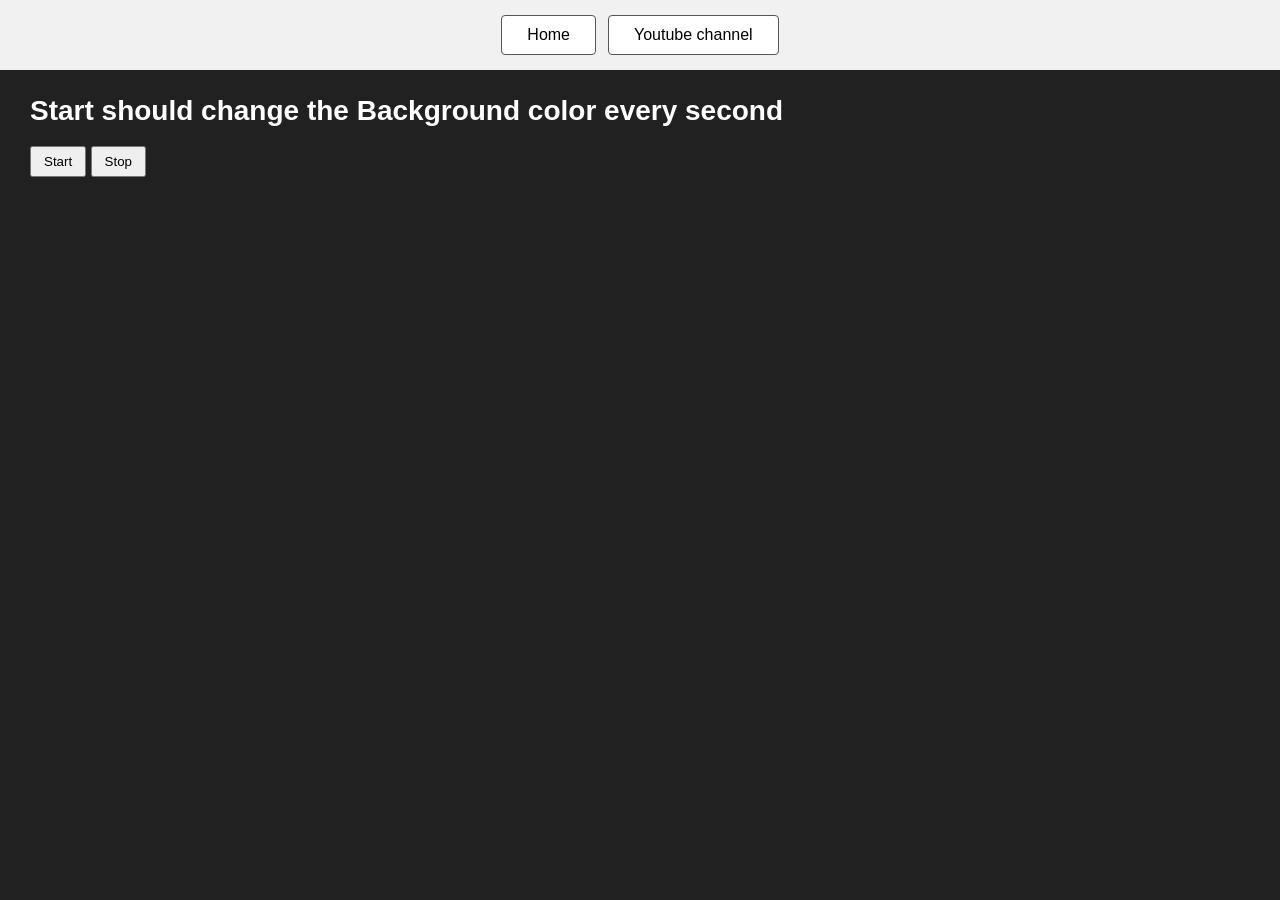
<file: 10AsyncProj/index.html>
<!DOCTYPE html>
<html lang="en">
<head>
    <meta charset="UTF-8">
    <meta name="viewport" content="width=device-width, initial-scale=1.0">
    <title>DOM Project - Background Changer</title>

    <style>
        * {
            box-sizing: border-box;
        }

        body {
            margin: 0;
            min-height: 100vh;
            background-color: #212121;
            color: white;
            font-family: Arial, sans-serif;
        }

        nav {
            display: flex;
            justify-content: center;
            gap: 12px;
            padding: 15px;
            background-color: #f1f1f1;
        }

        nav a {
            padding: 10px 25px;
            border: 1px solid #555;
            border-radius: 4px;
            background-color: white;
            color: black;
            text-decoration: none;
        }

        main {
            margin: 25px 30px;
        }

        h1 {
            font-size: 28px;
        }

        button {
            padding: 6px 12px;
            cursor: pointer;
        }
    </style>
</head>

<body>

    <nav>
        <a href="/">Home </a>
        <a href="https://www.youtube.com/" target="_blank">
            Youtube channel
        </a>
    </nav>

    <main>
        <h1>Start should change the Background color every second</h1>

        <button id="start">Start</button>
        <button id="stop">Stop</button>
    </main>

    <script>

// It will be giving me my random Colour 
        const randomColor=function(){
            const hex='0123456789ABCDEF'
            let color='#';

            for(let i=0;i<6;i++){
                color+=hex[Math.floor(Math.random()*16)];
            }
            return color;
        }


        // This will be colour changing helper function
        let intervalid; // Making it a Global thing; Hence anyone could make use of it !!
        const startChange=function(){
            if(!intervalid)
            intervalid=setInterval(changeBgColor,1000);

            function changeBgColor(){
                document.body.style.backgroundColor=randomColor()
            }
        }
        const stopChange=function(){
            clearInterval(intervalid);
            
            // flush after use 
            intervalid=null;
        }

        document.querySelector('#start').addEventListener('click',startChange);
        document.querySelector('#stop').addEventListener('click',stopChange);

    </script>

</body>
</html>
</file>
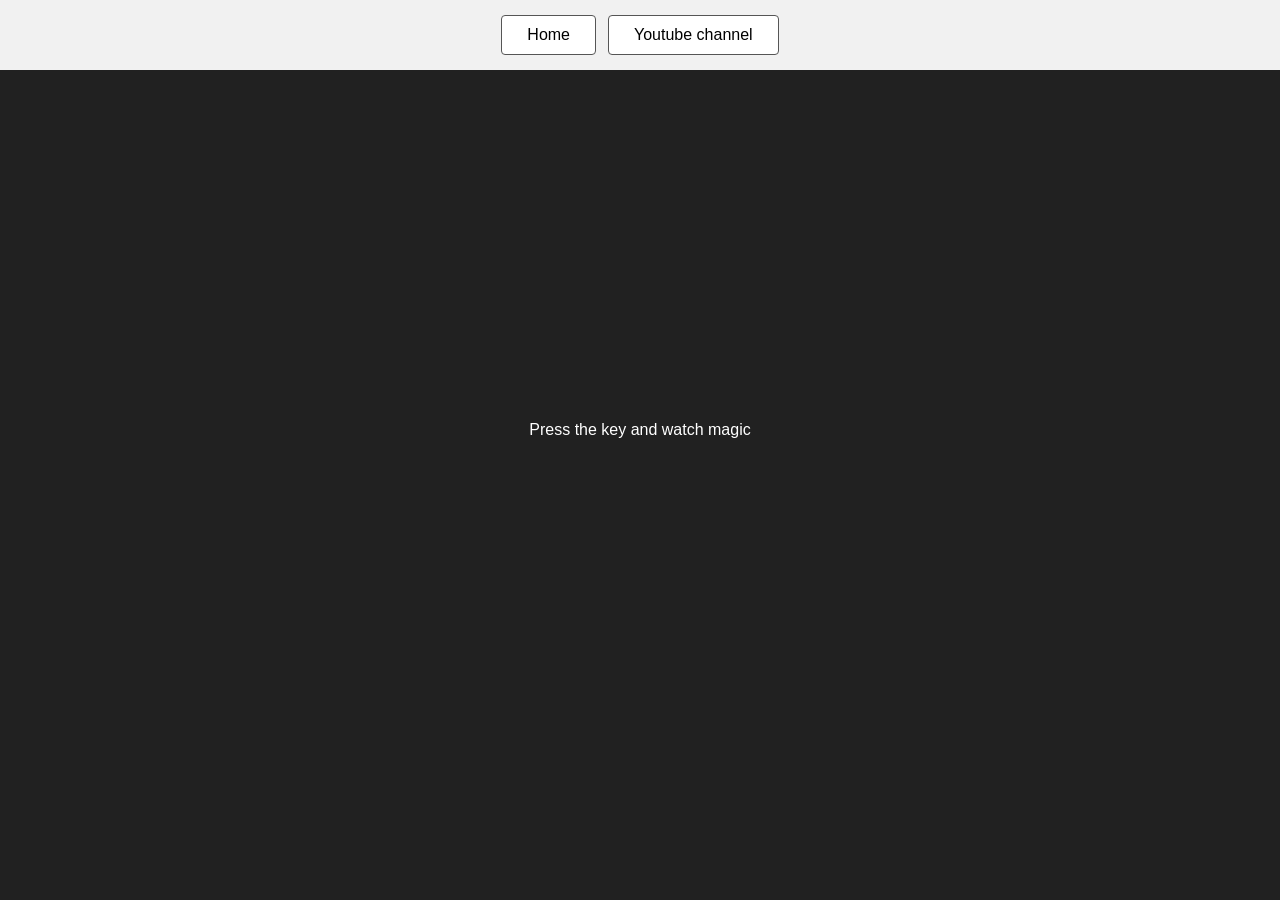
<file: 11AsyncProj2/index.html>
<!DOCTYPE html>
<html lang="en">
<head>
    <meta charset="UTF-8">
    <meta name="viewport" content="width=device-width, initial-scale=1.0">
    <title>Event KeyCodes</title>

    <style>
        * {
            box-sizing: border-box;
        }

        body {
            margin: 0;
            background-color: #212121;
            color: white;
            font-family: Arial, sans-serif;
        }

        nav {
            display: flex;
            justify-content: center;
            gap: 12px;
            padding: 15px;
            background-color: #f1f1f1;
        }

        nav a {
            padding: 10px 25px;
            border: 1px solid #555;
            border-radius: 4px;
            background-color: white;
            color: black;
            text-decoration: none;
        }

        .project {
            display: flex;
            align-items: center;
            justify-content: center;
            text-align: center;
            height: 80vh;
            flex-direction: column;
        }

        .insert {
            display: flex;
            justify-content: center;
            align-items: center;
        }

        table, th, td {
            border: 1px solid #e7e7e7;
            border-collapse: collapse;
            padding: 10px;
        }

        .color {
            color: aliceblue;
            display: flex;
            flex-direction: row;
        }
    </style>
</head>

<body>

    <nav>
        <a href="/">Home</a>
        <a href="https://www.youtube.com/" target="_blank">
            Youtube channel
        </a>
    </nav>

    <div class="project">
        <div id="insert">
            <div class="key">
                Press the key and watch magic
            </div>
        </div>
    </div>

    <script>

    const insert=document.querySelector('#insert');
    window.addEventListener('keydown', (e)=>{
        insert.innerHTML=`
        <div class='color'>
            <table>
                <tr>
                    <th>Key</th>
                    <th>KeyCode</th>
                    <th>Code</th>
                </tr>
                <tr>
                    <td>${e.key===' '?'Space':e.key}</td>
                    <td>${e.keyCode}</td>
                    <td>${e.code}</td>
                </tr>
            </table>
        </div>
             `
            })
    </script>
</body>
</html>
</file>
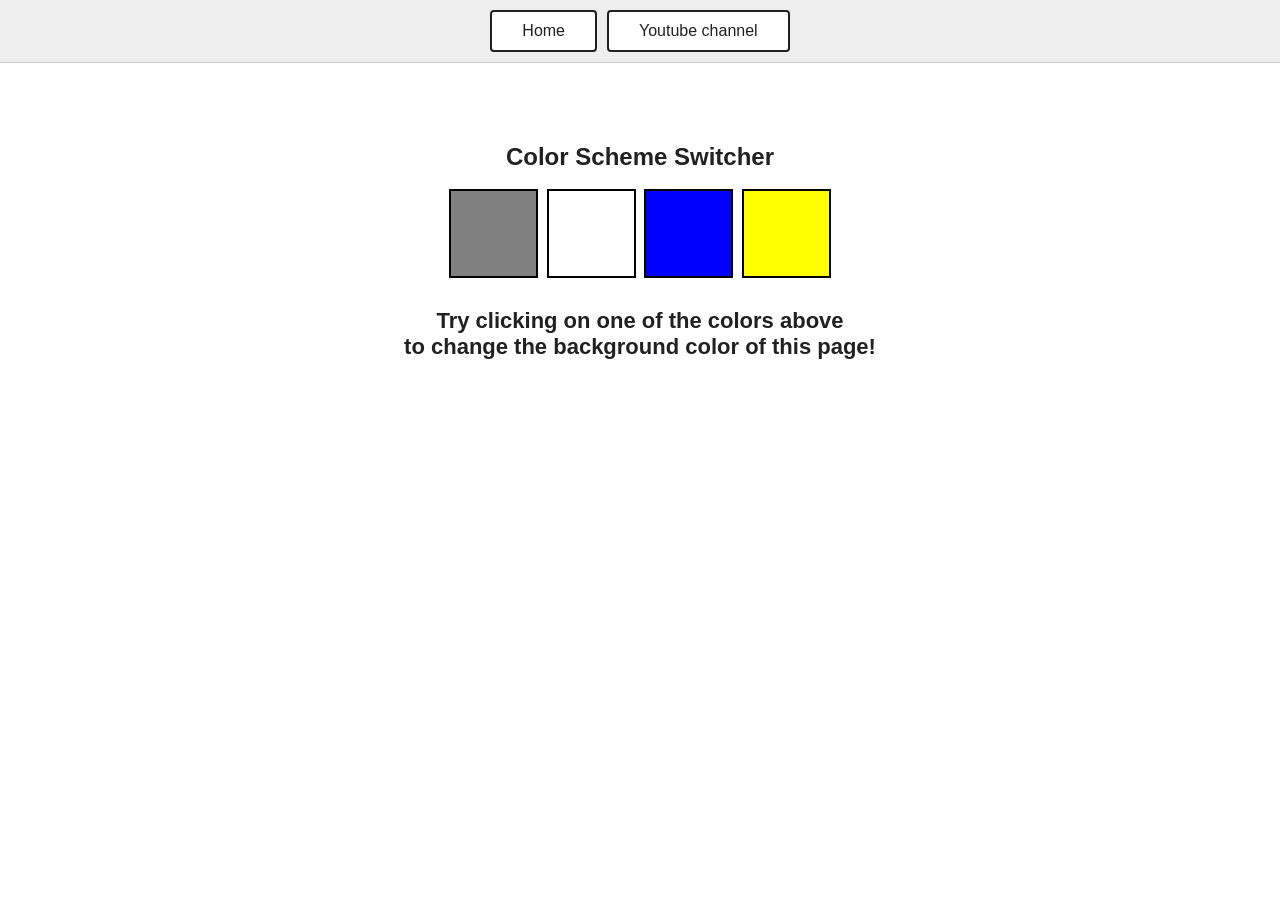
<file: 07Projects/1-colorChanger/index.html>
<!DOCTYPE html>
<html lang="en">
<head>
    <meta charset="UTF-8">
    <meta name="viewport" content="width=device-width, initial-scale=1.0">
    <title>Color Scheme Switcher</title>
    <link rel="stylesheet" href="style.css">
</head>
<body>

    <nav>
        <a href="../index.html">Home</a>
        <a href="https://www.youtube.com/" target="_blank">
            Youtube channel
        </a>
    </nav>

    <div class="canvas">
        <h1>Color Scheme Switcher</h1>

        <span class="button" id="grey"></span>
        <span class="button" id="white"></span>
        <span class="button" id="blue"></span>
        <span class="button" id="yellow"></span>

        <h2>
            Try clicking on one of the colors above
            <span>to change the background color of this page!</span>
        </h2>
    </div>

    <script src="chaiaurcode.js"></script>
</body>
</html>
</file>
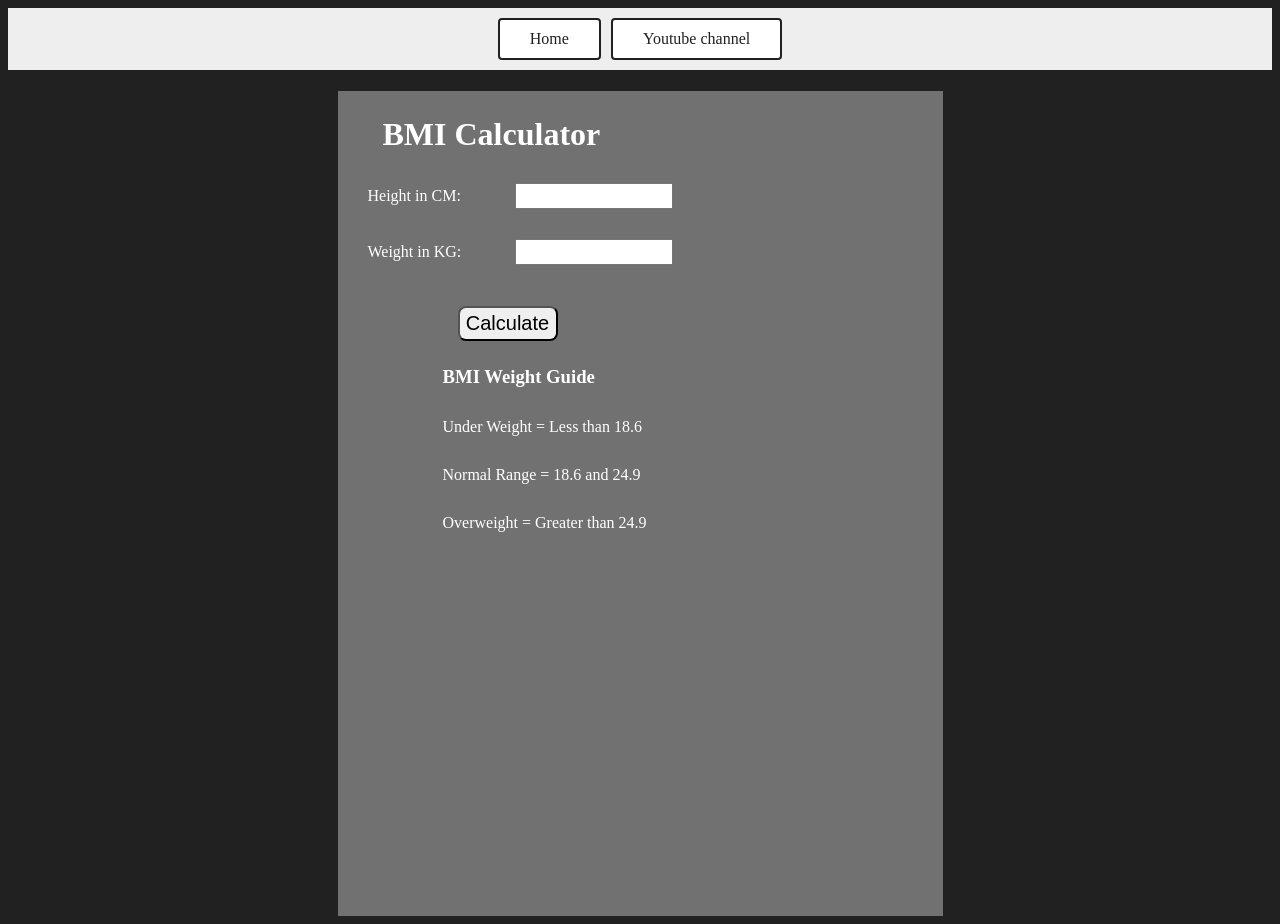
<file: 07Projects/2-BMI-calculator/index.html>
<!DOCTYPE html>
<html lang="en">
<head>
    <meta charset="UTF-8">
    <meta name="viewport" content="width=device-width, initial-scale=1.0">
    <title>BMI Calculator</title>
    <link rel="stylesheet" href="style.css">
</head>
<body>

    <nav>
        <a href="../index.html">Home</a>
        <a href="https://www.youtube.com/@chaiaurcode" target="_blank">
            Youtube channel
        </a>
    </nav>

    <div class="container">
        <h1>BMI Calculator</h1>

        <form>
            <p>
                <label>Height in CM: </label>
                <input type="text" id="height">
            </p>

            <p>
                <label>Weight in KG: </label>
                <input type="text" id="weight">
            </p>

            <button>Calculate</button>

            <div id="results"></div>

            <div id="weight-guide">
                <h3>BMI Weight Guide</h3>
                <p>Under Weight = Less than 18.6</p>
                <p>Normal Range = 18.6 and 24.9</p>
                <p>Overweight = Greater than 24.9</p>
            </div>
        </form>
    </div>

    <script src="chaiaurcode.js"></script>
</body>
</html>
</file>
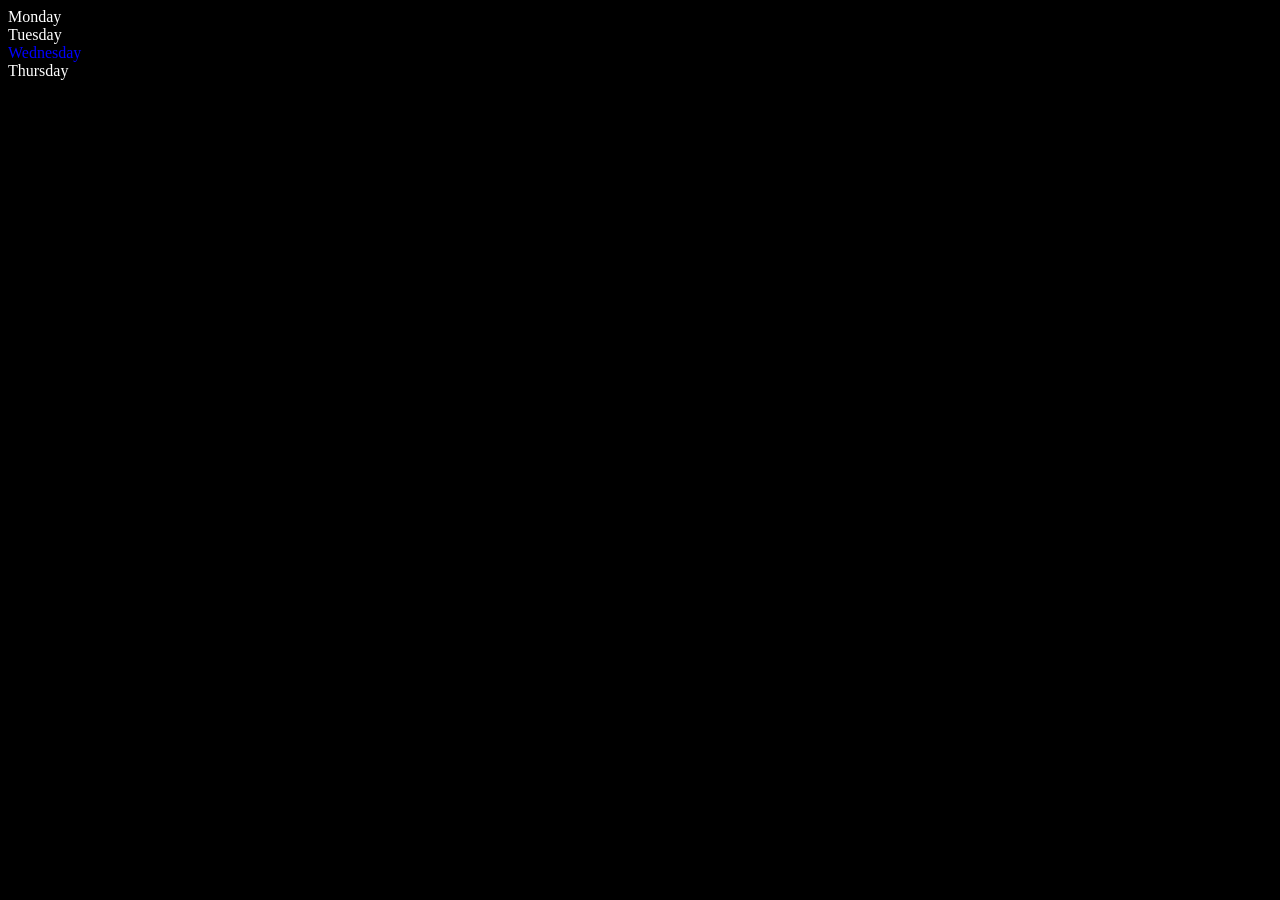
<file: 06DoM/2DoM.html>
<!DOCTYPE html>
<html lang="en">
<head>
    <meta charset="UTF-8">
    <meta name="viewport" content="width=device-width, initial-scale=1.0">
    <title>DOM Learning</title>
</head>
<body style="background-color: black; color: white;">
     <div class="parent">

        <div class="day">Monday</div>
        <div class="day">Tuesday</div>
        <div class="day">Wednesday</div>
        <div class="day">Thursday</div>

     </div>
</body>
    <script>
        const parent=document.querySelector('.parent')
        console.log(parent);
        console.log(parent.children);
        console.log(parent.children[1]);
        console.log(parent.children[2].innerHTML);

        // Printing all the childrens of the parent over here 
        for(let i=0;i<parent.children.length;i++){
            console.log(parent.children[i].innerHTML);
        }

        // Let us play with the styling of the children for the parent
        parent.children[2].style.color="blue";
        console.log(parent.children[2].innerHTML);

        console.log(parent.firstElementChild);
        console.log(parent.lastElementChild);



        console.log("Going Vice Versa.....")
        // Going Vice Versa 
        const ekdin=document.querySelector('.day');
        console.log(ekdin);

        console.log(ekdin.parentElement);
        console.log(ekdin.nextElementSibling);
        console.log(ekdin.nextElementSibling.nextElementSibling);


        console.log("--------------------");
        console.log("NODES: ", parent.childNodes); // Very Very Very Important 
        
    </script>
    
</html>
</file>
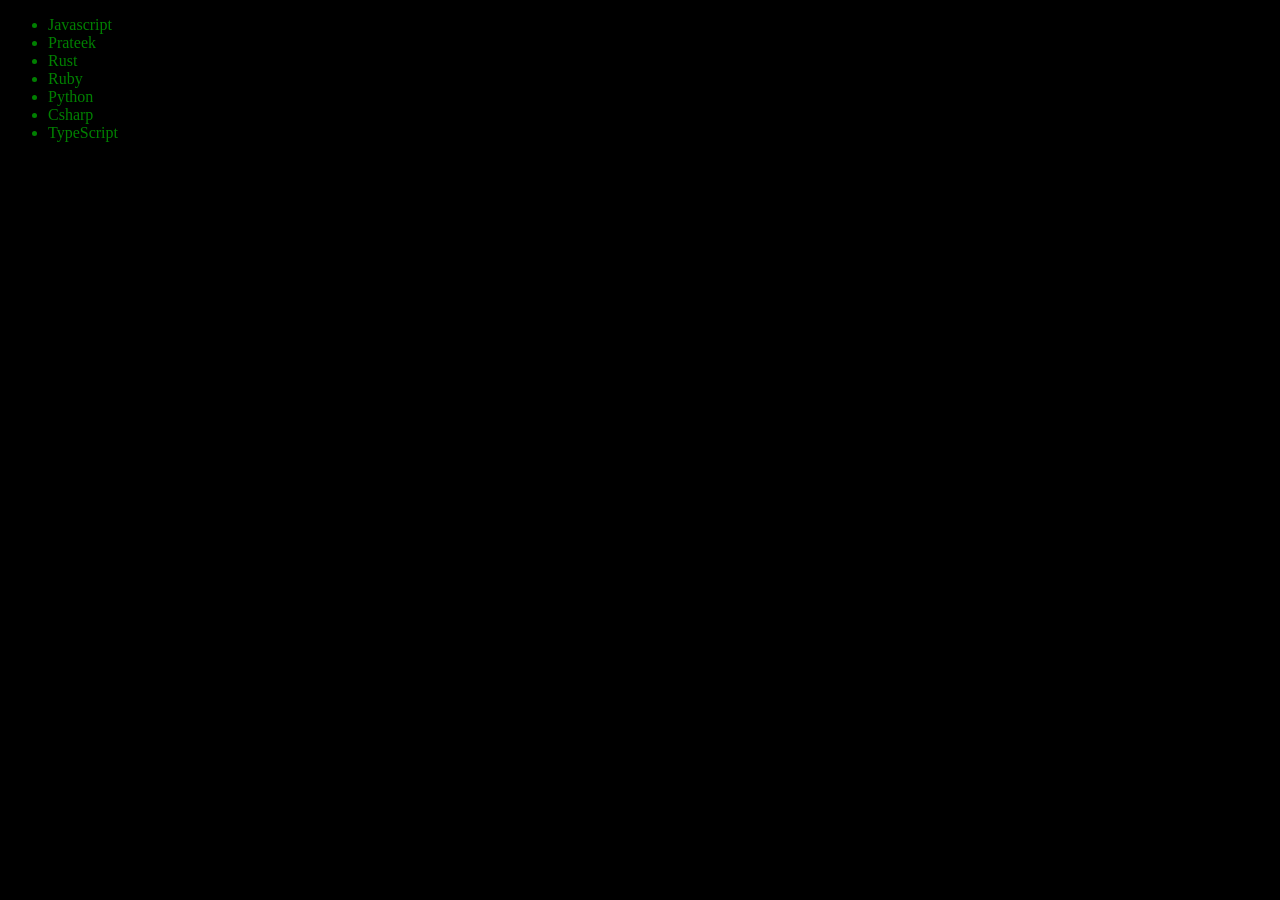
<file: 06DoM/Four.html>
<!DOCTYPE html>
<html lang="en">
<head>
    <meta charset="UTF-8">
    <meta name="viewport" content="width=device-width, initial-scale=1.0">
    <title>Final DOM</title>
</head>
<body style="background-color: black; color: green;">
    <ul class="language">
        <li>Javascript</li>
        <li>C++</li>
        <li>Rust</li>
        <li>Ruby</li>
    </ul>
</body>
<script>
        function addLanguage(langName){
           const li=document.createElement('li');
           li.innerText=`${langName}`;

           const Lang=document.querySelector('.language');
           Lang.appendChild(li);
        }

        function addOptiLanguage(langName){
            const li=document.createElement('li');
            li.appendChild(document.createTextNode(langName));
            document.querySelector('.language').appendChild(li);
        }

        addLanguage("Python");
        addLanguage("Csharp");
        addLanguage("TypeScript"); // --> Learn about this Naive Function first of all 

        addOptiLanguage("Java"); // --> Learn about this function as well


        // Editing the current ELEMENT 
        const secondLang=document.querySelector("li:nth-child(2)");
        secondLang.innerText="Prateek";
        
        // U cant use here create Text Node and append because that will append
        // If u really wanna use it so try using it with .replaceChild(...,...) thing and all

        // Removing the Child from DOM...
        const LastChild=document.querySelector("li:last-child");
        LastChild.remove();        
</script>
</html>
</file>
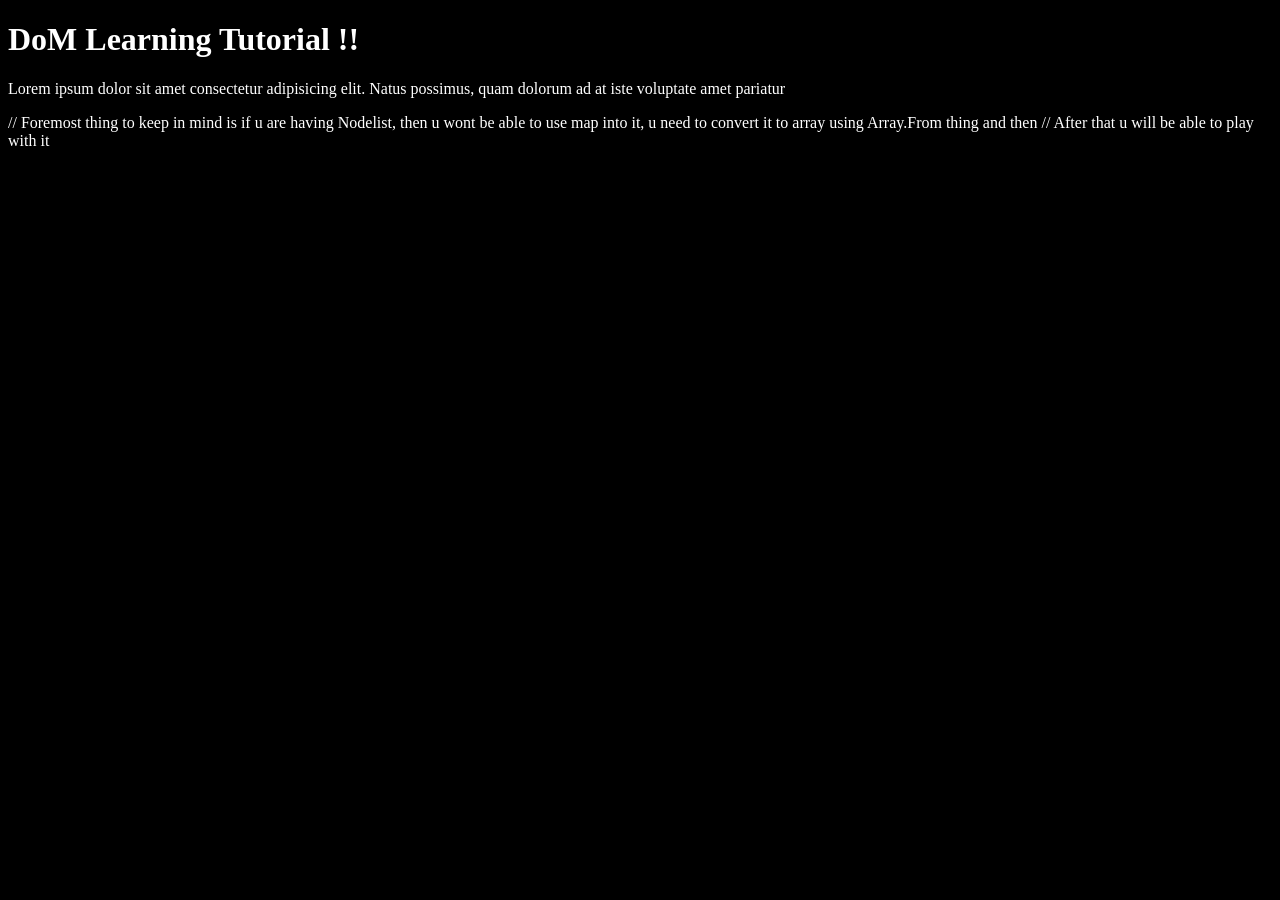
<file: 06DoM/one.html>
<!DOCTYPE html>
<html lang="en">
<head>
    <meta charset="UTF-8">
    <meta name="viewport" content="width=device-width, initial-scale=1.0">
    <title>DoM Learning</title>

    <style>
        .bg-black{
            background-color: black;
            color: white;
        }
    </style>
    
</head>
<body class="bg-black">
    <div>
        <h1 id="title" class="heading">DoM Learning Tutorial !!</h1>
        <p>Lorem ipsum dolor sit amet consectetur adipisicing elit. Natus possimus, quam dolorum ad at iste voluptate amet pariatur</p>
    </div>
</body>
</html>


<!-- --------------------------------- Factual things to keep in Mind ----------------------------------->

 // Foremost thing to keep in mind is if u are having Nodelist, then u wont be able to use map into it, u need to convert it to array using Array.From thing and then
 // After that u will be able to play with it
</file>
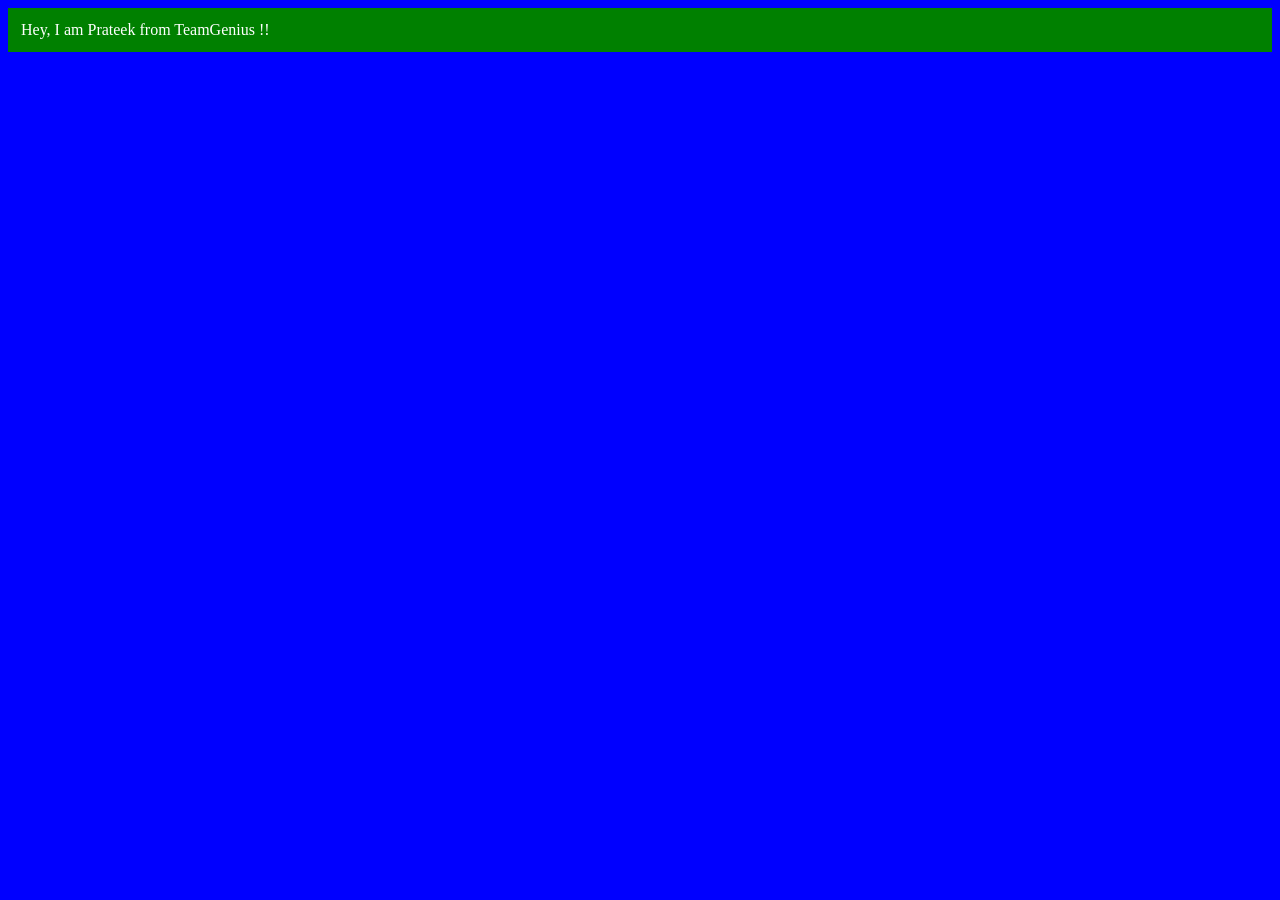
<file: 06DoM/Three.html>
<!DOCTYPE html>
<html lang="en">
<head>
    <meta charset="UTF-8">
    <meta name="viewport" content="width=device-width, initial-scale=1.0">
    <title>Chai & Code</title>
</head>
<body style="color:white; background-color:blue">
</body>

<script>

// Step-1: Start Creating the DOM Element from scratch
    const div=document.createElement('div');
    console.log(div);

// Step-2: Give this DOM Element a Class Name
    div.className="main";
    div.id=Math.round(Math.random()*10+1);

// Step-3: Set the Attributes 
    div.setAttribute("title", "geberated title");

// Give it a bit of styling
    div.style.backgroundColor="green";
    div.style.padding="13px";

    // This is one alternative, it would tk a very large round trip-time to bring-in content
    // div.innerText="Hey TeamGenius Over Here "; 
    // document.body.append(div);

    // Second Alternative would be-:
    const addText=document.createTextNode("Hey, I am Prateek from TeamGenius !!");
    div.appendChild(addText);
    document.body.append(div);
</script>
</html>
</file>
<file: 07Projects/1-colorChanger/style.css>
nav {
    display: flex;
    justify-content: center;
    gap: 10px;
    padding: 10px;
    background-color: #eeeeee;
    border-bottom: 1px solid #cccccc;
}

nav a {
    background-color: #ffffff;
    padding: 10px 30px;
    border-radius: 4px;
    color: #212121;
    text-decoration: none;
    border: 2px solid #212121;
}

body {
    background-color: #ffffff;
    color: #212121;
    margin: 0;
    font-family: Arial, sans-serif;
    text-align: center;
}

.canvas {
    margin: 80px auto;
}

h1 {
    font-size: 24px;
}

.button {
    width: 85px;
    height: 85px;
    display: inline-block;
    border: 2px solid black;
    cursor: pointer;
    margin: 2px;
}

#grey {
    background-color: grey;
}

#white {
    background-color: white;
}

#blue {
    background-color: blue;
}

#yellow {
    background-color: yellow;
}

h2 {
    margin-top: 24px;
    font-size: 22px;
}

h2 span {
    display: block;
}
</file>
<file: 07Projects/2-BMI-calculator/style.css>
body {
    background-color: #212121;
    color: #fff;
}

nav {
    display: flex;
    justify-content: center;
    gap: 10px;
    padding: 10px;
    background-color: #eee;
}

nav a {
    background-color: #fff;
    padding: 10px 30px;
    border-radius: 4px;
    color: #212121;
    text-decoration: none;
    border: 2px solid #212121;
}

.container {
    width: 575px;
    height: 825px;
    padding-left: 30px;
    background-color: #717171;
    margin-left: auto;
    margin-right: auto;
}

h1 {
    padding-top: 25px;
    padding-left: 15px;
}

form p {
    margin-top: 30px;
}

#height,
#weight {
    width: 150px;
    height: 20px;
    margin-left: 50px;
}

button {
    width: 100px;
    height: 35px;
    margin-left: 90px;
    margin-top: 25px;
    font-size: 20px;
    border-radius: 8px;
}

#results {
    font-size: 25px;
    margin-left: 90px;
    margin-top: 20px;
}

#weight-guide {
    margin-left: 75px;
    margin-top: 25px;
}
</file>
